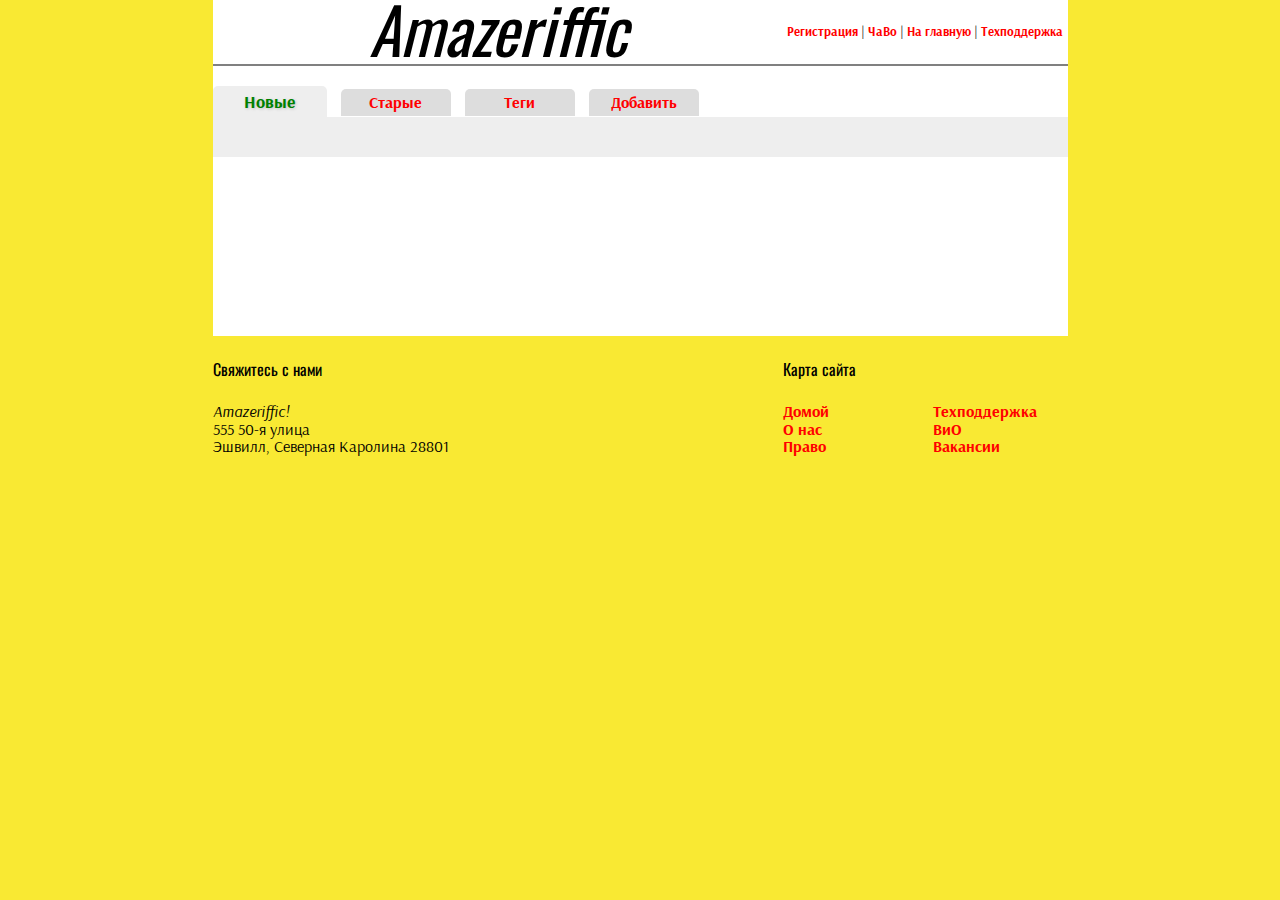
<file: index.html>
<!DOCTYPE html>
<html lang="ru">
<head>
	<title>Amazeriffic</title>
	<meta charset="utf-8">
	<link rel="stylesheet" type="text/css" href="css/reset.css">
	<link rel="stylesheet" type="text/css" href="css/style.css">
	<link href="https://fonts.googleapis.com/css?family=Oswald" rel="stylesheet"> 
	<link href="https://fonts.googleapis.com/css?family=Arsenal" rel="stylesheet">
</head>
<body>
	<header>
		<h1>Amazeriffic</h1>
		<nav>
			<a href="#">Регистрация</a> |
			<a href="faq.html">ЧаВо</a> |
			<a href="index.html">На главную</a> |
			<a href="#">Техподдержка</a>
		</nav>
	</header>
	<main>
		<div class="tabs">
			<a href=""><span id="newTasks" class="active">Новые</span></a>
			<a href=""><span id="oldTasks">Старые</span></a>
			<a href=""><span id="tags">Теги</span></a>
			<a href=""><span id="addTasks">Добавить</span></a>
		</div>
		<div class="content">
			<ul>
			</ul>
		</div>
	</main>
	<footer>
		<div class="contact">
			<h5>Свяжитесь с нами</h5>
			<p>Amazeriffic!</p>
			<p>555 50-я улица</p>
			<p>Эшвилл, Северная Каролина 28801</p>
		</div>
		<div class="sitemap">
			<h5>Карта сайта</h5>
			<ul>
				<li><a href="#">Домой</a></li>
				<li><a href="#">О нас</a></li>
				<li><a href="#">Право</a></li>
				<li><a href="#">Техподдержка</a></li>
				<li><a href="#">ВиО</a></li>
				<li><a href="#">Вакансии</a></li>
			</ul>
		</div>
	</footer>
	<script type="text/javascript" src="js/main.js"></script>
</body>
</html>
</file>
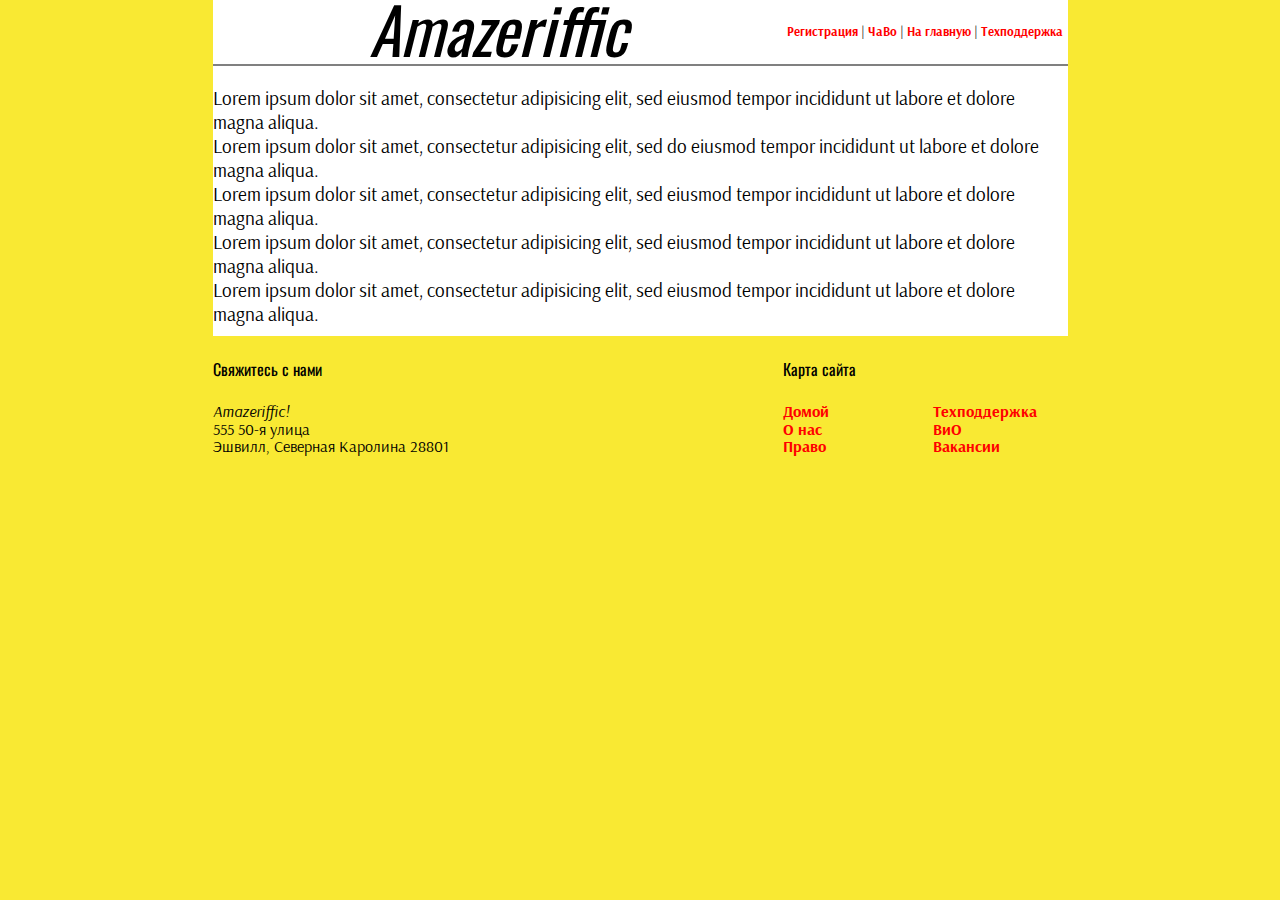
<file: faq.html>
<!DOCTYPE html>
<html lang="ru">
<head>
	<title>FAQ</title>
	<meta charset="utf-8">
	<link rel="stylesheet" type="text/css" href="css/reset.css">
	<link rel="stylesheet" type="text/css" href="css/style.css">
	<link href="https://fonts.googleapis.com/css?family=Oswald" rel="stylesheet"> 
	<link href="https://fonts.googleapis.com/css?family=Arsenal" rel="stylesheet">
</head>
<body>
	<header>
		<h1>Amazeriffic</h1>
		<nav>
			<a href="#">Регистрация</a> |
			<a href="faq.html">ЧаВо</a> |
			<a href="index.html">На главную</a> |
			<a href="#">Техподдержка</a>
		</nav>
	</header>
	<main>
		<p>Lorem ipsum dolor sit amet, consectetur adipisicing elit, sed eiusmod tempor incididunt ut labore et dolore magna aliqua.</p>  
		<p>Lorem ipsum dolor sit amet, consectetur adipisicing elit, sed do	eiusmod tempor incididunt ut labore et dolore magna aliqua.</p>
		<p>Lorem ipsum dolor sit amet, consectetur adipisicing elit, sed eiusmod tempor incididunt ut labore et dolore magna aliqua.</p>
		<p>Lorem ipsum dolor sit amet, consectetur adipisicing elit, sed eiusmod tempor incididunt ut labore et dolore magna aliqua.</p>
		<p>Lorem ipsum dolor sit amet, consectetur adipisicing elit, sed eiusmod tempor incididunt ut labore et dolore magna aliqua.</p>
	</main>
	<footer>
		<div class="contact">
			<h5>Свяжитесь с нами</h5>
			<p>Amazeriffic!</p>
			<p>555 50-я улица</p>
			<p>Эшвилл, Северная Каролина 28801</p>
		</div>
		<div class="sitemap">
			<h5>Карта сайта</h5>
			<ul>
				<li><a href="#">Домой</a></li>
				<li><a href="#">О нас</a></li>
				<li><a href="#">Право</a></li>
				<li><a href="#">Техподдержка</a></li>
				<li><a href="#">ВиО</a></li>
				<li><a href="#">Вакансии</a></li>
			</ul>
		</div>
	</footer>
	
</body>
</html>
</file>
<file: css/style.css>
body{
	background: #f9e933;
	font-family: 'Arsenal', sans-serif;
	font-size: 100%;
	line-height: 1.1rem;
	max-width: 855px;
	margin: 0 auto;
}

header, footer{
	display: grid;
	grid-template-columns: 2fr 1fr;
}
header{
	background: white;
	border-bottom: 2px solid gray;
}
header h1{
	font-size: 4rem;
	margin: 20px auto;
	font-style: italic;
}
header nav{
	margin: 23px auto;
	font-size: 0.8rem;
}
main{
	background-color: white;
	padding-top: 20px; 
	min-height: 250px;
}
main h2{
	font-size: 2rem;
	line-height: 4.8rem;
}
main h3{
	font-size: 1.4rem;
	line-height: 2.8rem;
}
main p{
	font-size: 1.2rem;
	line-height: 1.5rem;
}
main li{
	list-style-type: square;
	list-style-position: inside;
	line-height: 1.5em;
}
.content{
	padding: 20px;
	background: #eee;
}
main .content input{
	width: 340px;
}
main .content button{
	width: 120px;
	margin: 3px;
	color: white;
	background: green;
	font-size: 1.1rem;
}
main .content h3{
	background: green;
	color: white;
	border-radius: 4px;
	padding-left: 2rem;
	text-shadow: 2px 2px 2px black;
	margin: .5rem;
}
main .content li{
	margin: 1rem;
}
main .content p{
	margin: 0;
	padding: 0;
	line-height: 1.3rem;
}
footer h5{
	margin: 25px auto;
}
footer h5+p{
	font-style: italic;
}
footer ul{
	columns: 2;
}
h1, h2, h3, h5{
	font-family: 'Oswald', sans-serif;
}
a{
	text-decoration: none;
	color: red;
	font-weight: bolder;
}
a:hover{
	color:inherit;
}
.tabs a span {
	display: inline-block;
	border-radius: 5px 5px 0 0;
	width: 100px;
	margin-right: 10px;
	text-align: center;
	background: #ddd;
	padding: 5px;
}
.tabs a span.active {
	background: #eee;
	border: 2px solid #eee;
	font-size: 1.1rem;
	color: green;
	text-shadow: 1px 1px 3px silver;
}
</file>
